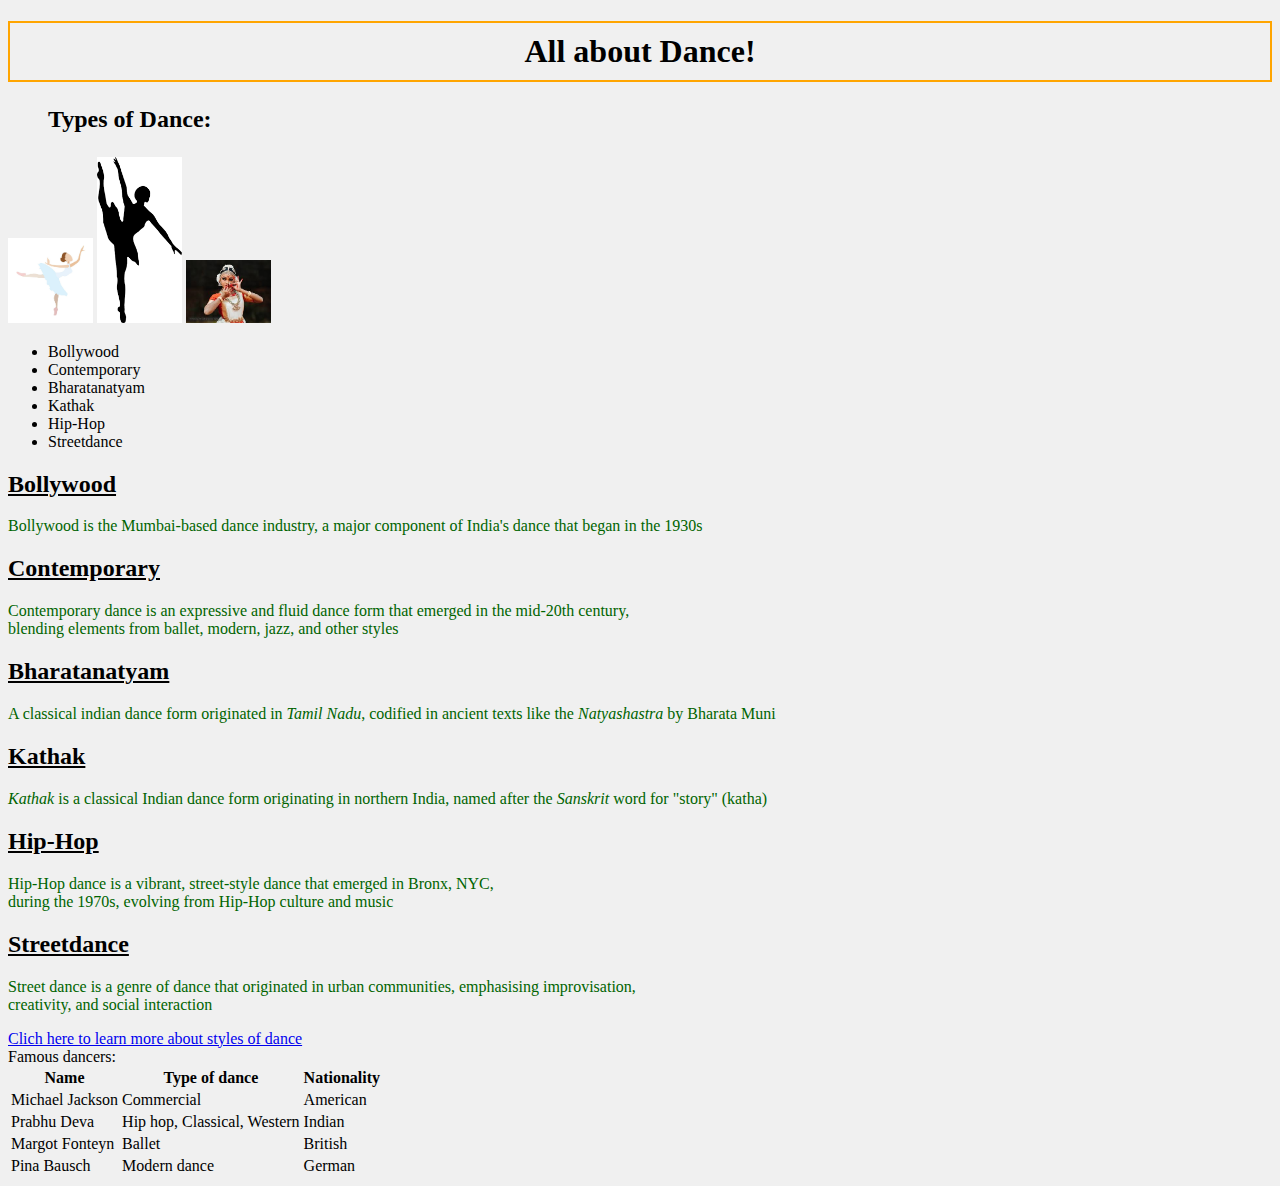
<file: index.html>
<!DOCTYPE html>
<html lang="en">
<head>
    <meta charset="UTF-8">
    <meta name="viewport" content="width=device-width, initial-scale=1.0">
    <link rel="stylesheet" href="style.css">
    <title>My Cool Page Title</title>
</head>
<body>
<h1><b> All about Dance! </b> </h1>    
<h2><b><ul> Types of Dance: </ul></b></h2>
    
<img src="ballerina.jpg" alt="A girl ballerina dancing"width="85">    <img src="dance2.jpg" alt="Dance sillouhette"width="85">   <img src="dance3.jpg" alt="A girl doing traditional dancing"width="85"> 
    
<ul><li>Bollywood</li><li>Contemporary</li><li>Bharatanatyam</li><li>Kathak</li><li>Hip-Hop</li><li>Streetdance</li></ul>  

<h2><u>Bollywood</u></h2>   
<p>Bollywood is the Mumbai-based dance industry, a major component of India's dance that began in the 1930s</p>  

<h2><u>Contemporary</u></h2>
<p>Contemporary dance is an expressive and fluid dance form that emerged in the mid-20th century,<br>
blending elements from ballet, modern, jazz, and other styles</p>

<h2><u>Bharatanatyam</u></h2>
<p>A classical indian dance form originated in <I>Tamil Nadu</I>, codified in ancient texts like the <I>Natyashastra</I> by Bharata Muni</p>   
    
<h2><u>Kathak</u></h2>    
<p><I>Kathak</I> is a classical Indian dance form originating in northern India, named after the <I>Sanskrit</I> word for "story" (katha)</p>    
    
<h2><u>Hip-Hop</u></h2>    
<p>Hip-Hop dance is a vibrant, street-style dance that emerged in Bronx, NYC, <br>
during the 1970s, evolving from Hip-Hop culture and music</p>    
    
<h2><u>Streetdance</u></h2>
<p>Street dance is a genre of dance that originated in urban communities, emphasising improvisation, <br>
creativity, and social interaction</p>   
    
<a href="https://youtu.be/ThasQZLze1A" >Clich here to learn more about styles of dance</a> <br>   

<h2<u>Famous dancers:</u></h2>

<table>
  <tr>
    <th>Name</th>
    <th>Type of dance</th>
    <th>Nationality</th>
  </tr>
  <tr>
    <td>Michael Jackson</td>
    <td>Commercial</td>
    <td>American</td>
  </tr>
  <tr>
    <td>Prabhu Deva</td>
    <td>Hip hop, Classical, Western</td>
    <td>Indian</td>
  </tr>
  <tr>
  <td>Margot Fonteyn</td>
  <td>Ballet</td>
  <td>British</td>
  </tr>
  <tr>
  <td>Pina Bausch</td>
  <td>Modern dance</td>
  <td>German</td> 
  </tr>
</table>
    
</body>
</html>
</file>
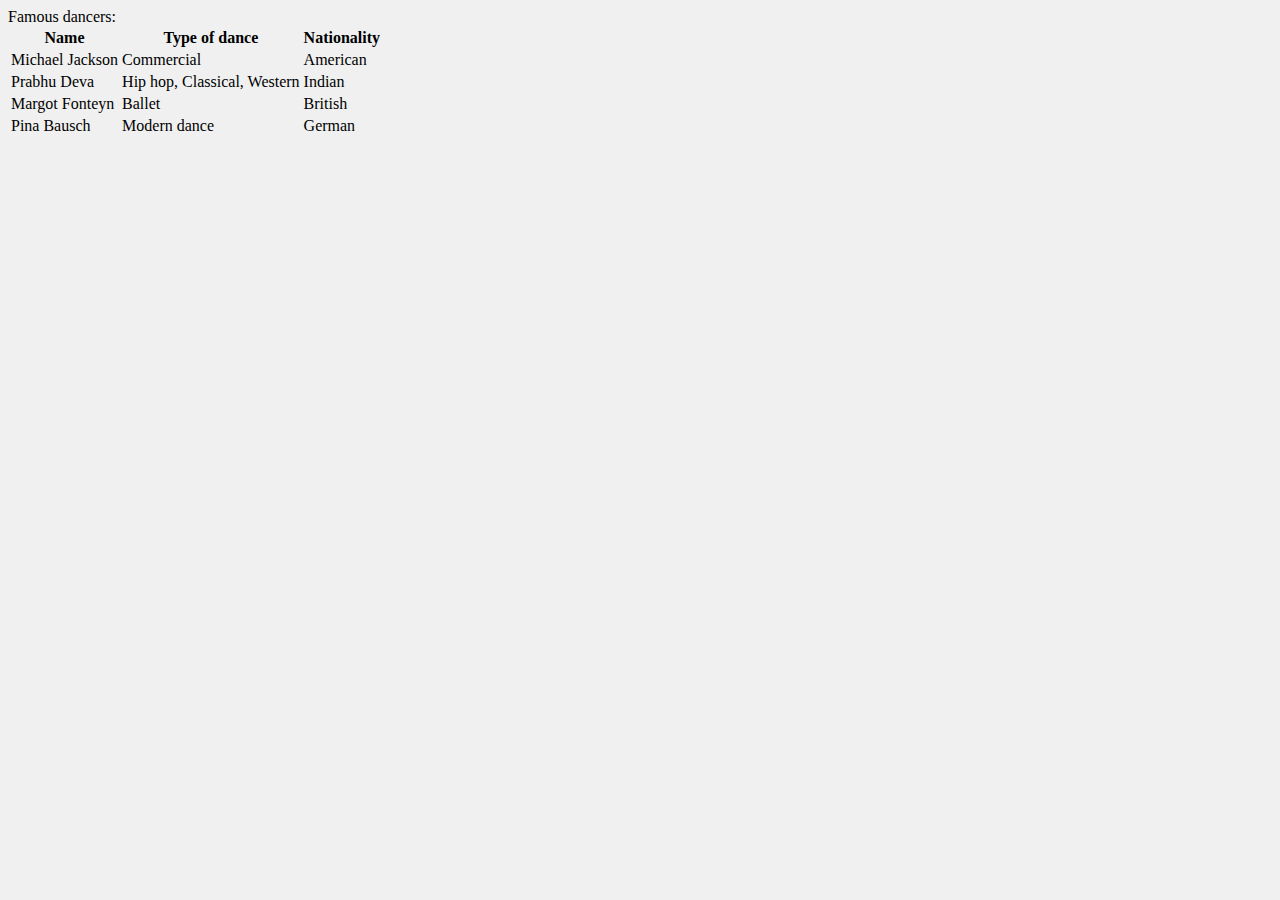
<file: new.html>
<!DOCTYPE html>
<html lang="en">
<head>
    <meta charset="UTF-8">
    <meta name="viewport" content="width=device-width, initial-scale=1.0">
    <link rel="stylesheet" href="style.css">
    <title>My Cool Page Title</title>
</head>
<body>   

  <h2<u>Famous dancers:</u></h2>

<table>
  <tr>
    <th>Name</th>
    <th>Type of dance</th>
    <th>Nationality</th>
  </tr>
  <tr>
    <td>Michael Jackson</td>
    <td>Commercial</td>
    <td>American</td>
  </tr>
  <tr>
    <td>Prabhu Deva</td>
    <td>Hip hop, Classical, Western</td>
    <td>Indian</td>
  </tr>
  <tr>
  <td>Margot Fonteyn</td>
  <td>Ballet</td>
  <td>British</td>
  </tr>
  <tr>
  <td>Pina Bausch</td>
  <td>Modern dance</td>
  <td>German</td> 
  </tr>
</table>


    














    
</body>
</html>
</file>
<file: style.css>
/* Change the background of the entire visible page */
body {
    background-color: #f0f0f0; /* Very light grey */
}

/* Style for all paragraphs */
p {
    color: darkgreen;
    font-size: 16px;
    font-family: 'Times New Roman', serif;
}

/* Style for the main heading */
h1 {
    text-align: center; /* Puts the heading in the middle */
    border: 2px solid orange; /* Adds an orange border around the heading */
    padding: 10px; /* Adds space inside the border */
</file>
